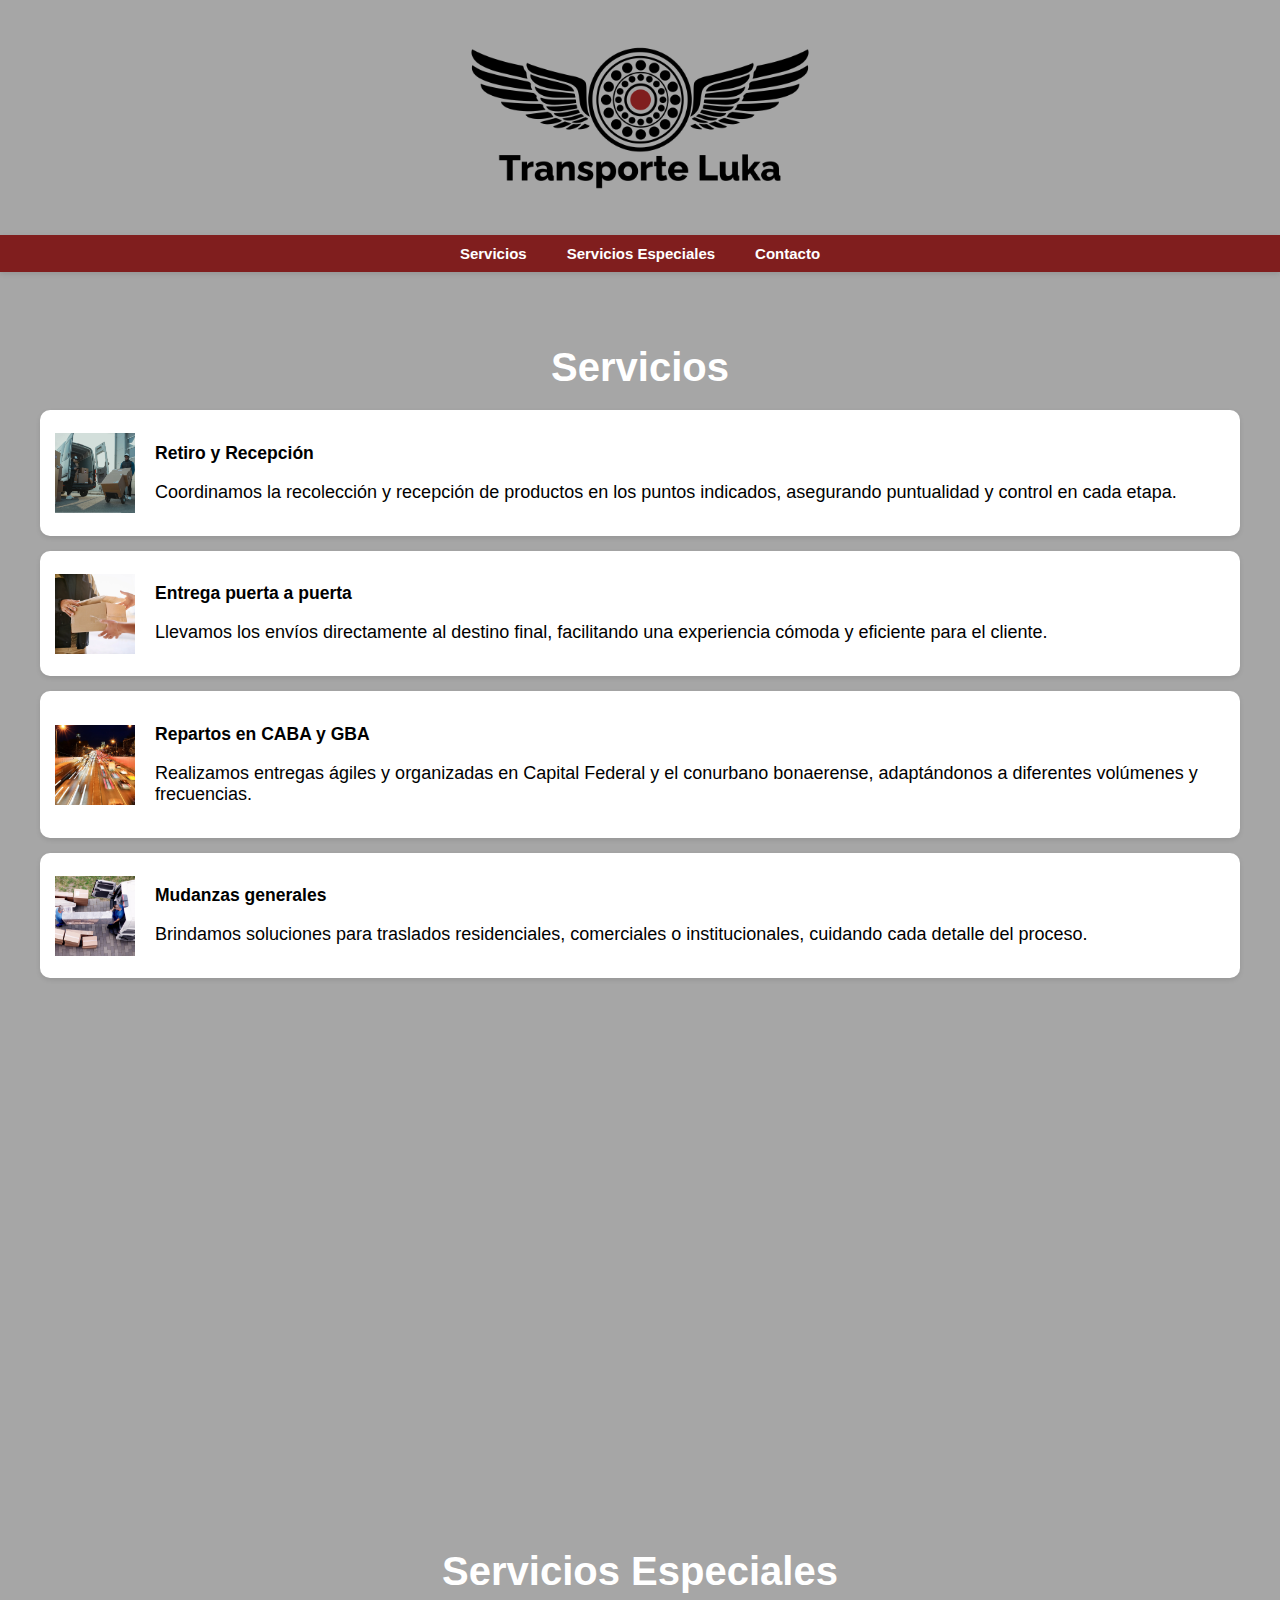
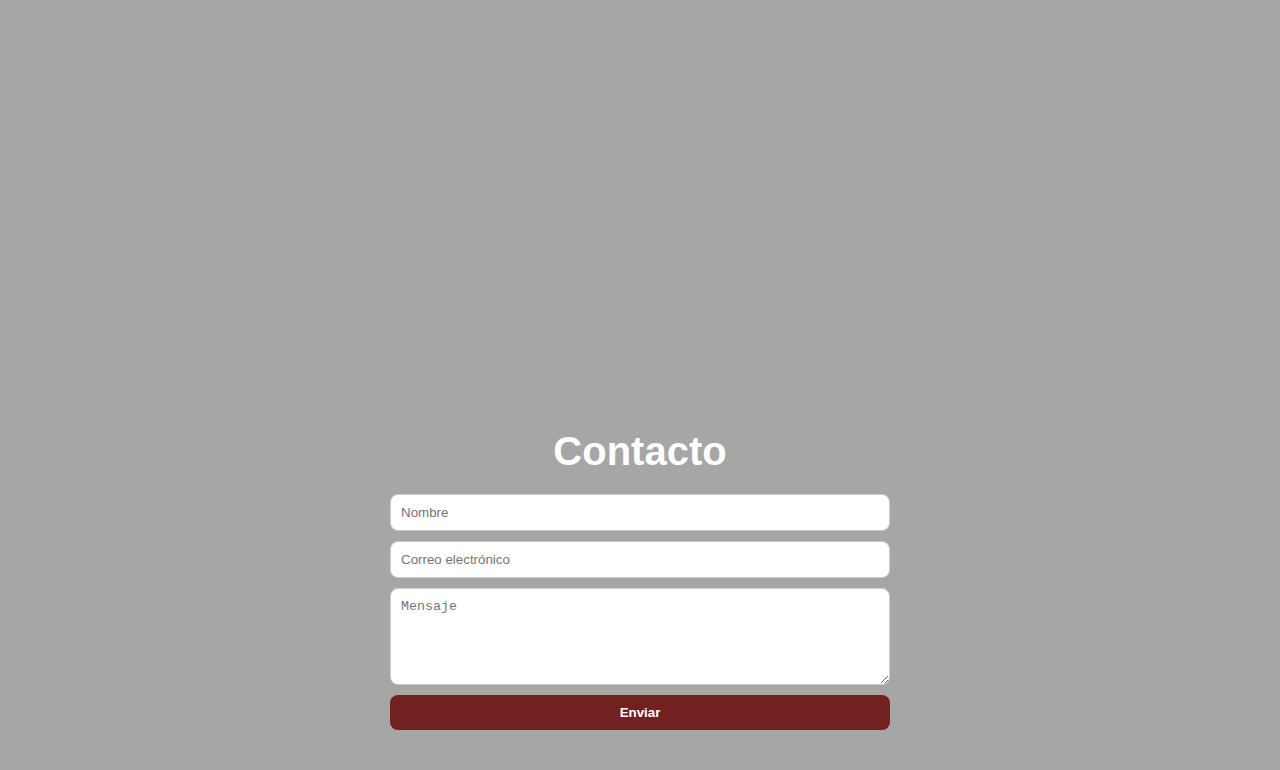
<file: index.html>
<!DOCTYPE html>
<html lang="es">
<head>
  <meta charset="UTF-8" />
  <meta name="viewport" content="width=device-width, initial-scale=1.0"/>
  <title>Transporte Luka</title>
  <link rel="stylesheet" href="estilos.css" />
</head>
<body>

  <header>
    <img src="Transporte Luka-2.png" alt="Logo de Transporte Luka" class="logo" />
  </header>

  <nav>
    <ul>
      <li><a href="#servicios">Servicios</a></li>
      <li><a href="#especiales">Servicios Especiales</a></li>
      <li><a href="#contacto">Contacto</a></li>
    </ul>
  </nav>

  <section class="seccion" id="servicios">
    <h2>Servicios</h2>
    <div class="servicio"><img src="icono1.png" alt=""><div><h3>Retiro y Recepción</h3><p>Coordinamos la recolección y recepción de productos en los puntos indicados, asegurando puntualidad y control en cada etapa.</p></div></div>
    <div class="servicio"><img src="icono2.png" alt=""><div><h3>Entrega puerta a puerta</h3><p>Llevamos los envíos directamente al destino final, facilitando una experiencia cómoda y eficiente para el cliente.</p></div></div>
    <div class="servicio"><img src="icono3.png" alt=""><div><h3>Repartos en CABA y GBA</h3><p>Realizamos entregas ágiles y organizadas en Capital Federal y el conurbano bonaerense, adaptándonos a diferentes volúmenes y frecuencias.</p></div></div>
    <div class="servicio"><img src="icono4.png" alt=""><div><h3>Mudanzas generales</h3><p>Brindamos soluciones para traslados residenciales, comerciales o institucionales, cuidando cada detalle del proceso.</p></div></div>
    <div class="servicio"><img src="icono5.png" alt=""><div><h3>Viajes al interior del país</h3><p>Ofrecemos cobertura nacional, conectando ciudades y provincias con servicios de transporte confiables.</p></div></div>
    <div class="servicio"><img src="icono6.png" alt=""><div><h3>Almacenaje de pallets</h3><p>Disponemos de espacios seguros para guardar mercadería paletizada, optimizando el control y la disponibilidad de stock.</p></div></div>
    <div class="servicio"><img src="icono7.png" alt=""><div><h3>Flota propia y tercerizada</h3><p>Contamos con vehículos propios y una red de aliados logísticos, lo que nos permite responder con flexibilidad y eficiencia a cada requerimiento.</p></div></div>
  </section>

  <section class="seccion" id="especiales">
    <h2>Servicios Especiales</h2>
    <div class="servicio"><img src="icono8.png" alt=""><div><h3>Retiro de Contenedores</h3><p>Gestionamos la descarga, control y preparación de mercadería proveniente del exterior, de forma segura y eficiente.</p></div></div>
    <div class="servicio"><img src="icono9.png" alt=""><div><h3>Gestión de Camiones</h3><p>Coordinamos la descarga y gestión de mercadería proveniente de camiones del exterior, garantizando control, rapidez y cumplimiento normativo.</p></div></div>
  </section>

  <section class="seccion" id="contacto">
    <h2>Contacto</h2>
    
<form action="https://formsubmit.co/Administracion@transporteluka.com" method="POST">
  <input type="text" name="name" placeholder="Nombre" required />
  <input type="email" name="email" placeholder="Correo electrónico" required />
  <textarea name="message" placeholder="Mensaje" rows="5" required></textarea>
  <button type="submit">Enviar</button>
</form>

  </section>

  <script>
    document.addEventListener("DOMContentLoaded", function () {
      const servicios = document.querySelectorAll(".servicio");

      const observer = new IntersectionObserver(entries => {
        entries.forEach(entry => {
          if (entry.isIntersecting) {
            entry.target.classList.add("visible");
          }
        });
      }, {
        threshold: 0.1
      });

      servicios.forEach(serv => {
        observer.observe(serv);
      });
    });
  </script>

</body>
</html>
</file>
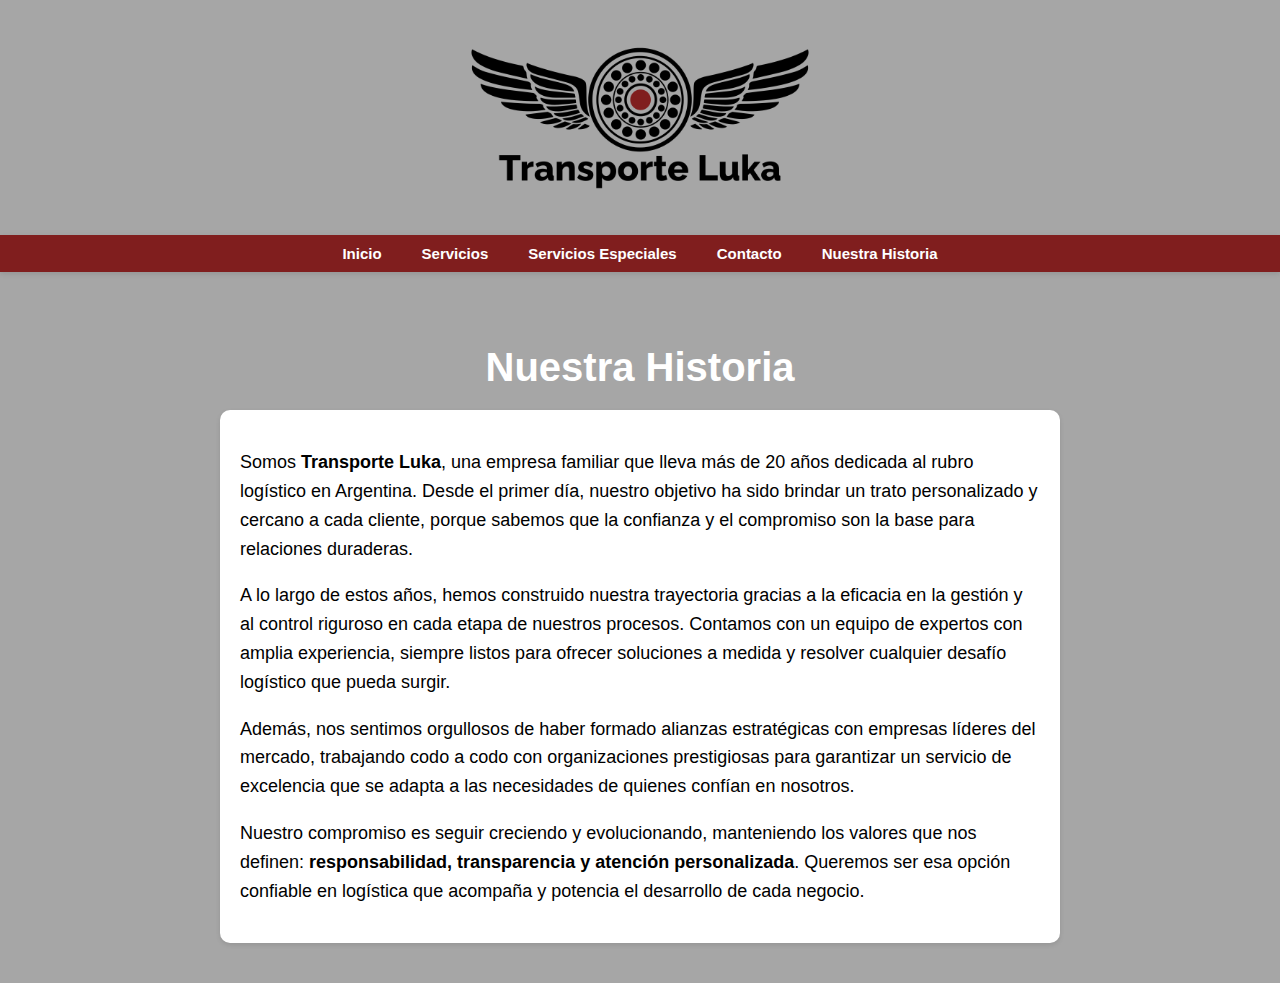
<file: nuestra-historia.html>
<!DOCTYPE html>
<html lang="es">
<head>
  <meta charset="UTF-8" />
  <meta name="viewport" content="width=device-width, initial-scale=1.0"/>
  <title>Nuestra Historia - Transporte Luka</title>
  <link rel="stylesheet" href="estilos.css" />
</head>
<body>

  <header>
    <img src="Transporte Luka-2.png" alt="Logo de Transporte Luka" class="logo" />
  </header>

  <nav>
    <ul class="menu">
      <li><a href="index.html">Inicio</a></li>
      <li><a href="index.html#servicios">Servicios</a></li>
      <li><a href="index.html#especiales">Servicios Especiales</a></li>
      <li><a href="index.html#contacto">Contacto</a></li>
      <li><a href="nuestra-historia.html">Nuestra Historia</a></li>
    </ul>
  </nav>

  <section class="seccion">
    <h2>Nuestra Historia</h2>
    <div class="bloque-historia">
    <p>
      Somos <strong>Transporte Luka</strong>, una empresa familiar que lleva más de 20 años dedicada al rubro logístico en Argentina. Desde el primer día, nuestro objetivo ha sido brindar un trato personalizado y cercano a cada cliente, porque sabemos que la confianza y el compromiso son la base para relaciones duraderas.
    </p>
    <p>
      A lo largo de estos años, hemos construido nuestra trayectoria gracias a la eficacia en la gestión y al control riguroso en cada etapa de nuestros procesos. Contamos con un equipo de expertos con amplia experiencia, siempre listos para ofrecer soluciones a medida y resolver cualquier desafío logístico que pueda surgir.
 </p>
    <p>
Además, nos sentimos orgullosos de haber formado alianzas estratégicas con empresas líderes del mercado, trabajando codo a codo con organizaciones prestigiosas para garantizar un servicio de excelencia que se adapta a las necesidades de quienes confían en nosotros.
</p>
    <p>
Nuestro compromiso es seguir creciendo y evolucionando, manteniendo los valores que nos definen: <strong>responsabilidad, transparencia y atención personalizada</strong>. Queremos ser esa opción confiable en logística que acompaña y potencia el desarrollo de cada negocio.
    </p>
   </div>
  </section>

</body>
</html>
</file>
<file: estilos.css>
body {
    font-family: Raleway, sans-serif;
    margin: 0;
    background: #A6A6A6;
    font-size: 15px;
}

header {
    background: #A6A6A6;
    color: white;
    display: flex;
    align-items: center;
    justify-content: center;
    padding: 20px 0;
}

.logo {
    height: 195px;
}

nav {
    background: #801E1E;
    padding: 10px 0;
    box-shadow: 0 2px 5px rgba(0,0,0,0.1);
}

nav ul {
    list-style: none;
    display: flex;
    justify-content: center;
    gap: 40px;
    padding: 0;
    margin: 0;
}

nav ul li a {
    color: #fff;
    text-decoration: none;
    font-weight: bold;
    transition: color 0.3s ease;
}

nav ul li a:hover {
    text-decoration: underline;
    color: #444;
}

.seccion {
    padding: 40px;
}

.servicio {
    display: flex;
    align-items: center;
    gap: 20px;
    background: white;
    padding: 15px;
    margin-bottom: 15px;
    border-radius: 10px;
    box-shadow: 0 2px 5px rgba(0,0,0,0.1);
    opacity: 0;
    transform: translateY(30px);
    transition: opacity 0.6s ease-out, transform 0.6s ease-out;
}

.servicio.visible {
    opacity: 1;
    transform: translateY(0);
}

.servicio img {
    width: 80px;
    height: 80px;
}

form {
    display: flex;
    flex-direction: column;
    gap: 10px;
    max-width: 500px;
    margin: auto;
}

form input, form textarea {
    padding: 10px;
    border-radius: 8px;
    border: 1px solid #ccc;
}

form button {
    background: #722121;
    color: white;
    padding: 10px;
    border: none;
    border-radius: 8px;
    cursor: pointer;
    font-weight: bold;
}

h1 {
    font-size: 40px;
    color: white;
    text-align: center;
}

h2 {
    font-size: 40px;
    color: white;
    margin-bottom: 20px;
    text-align: center;
}

.servicio p {
    font-size: 18px;
}

.bloque-historia {
    background: white;
    padding: 20px;
    max-width: 800px;
    margin: auto;
    border-radius: 10px;
    box-shadow: 0 2px 5px rgba(0,0,0,0.1);
    font-size: 18px;
    line-height: 1.6;
}

@media (max-width: 768px) {
  nav ul.menu {
    padding-left: 32px;
    padding-right: 32px;
  }

  nav ul.menu li a {
    display: inline-block;
    width: 100%;
    box-sizing: border-box;
  }
}
</file>
